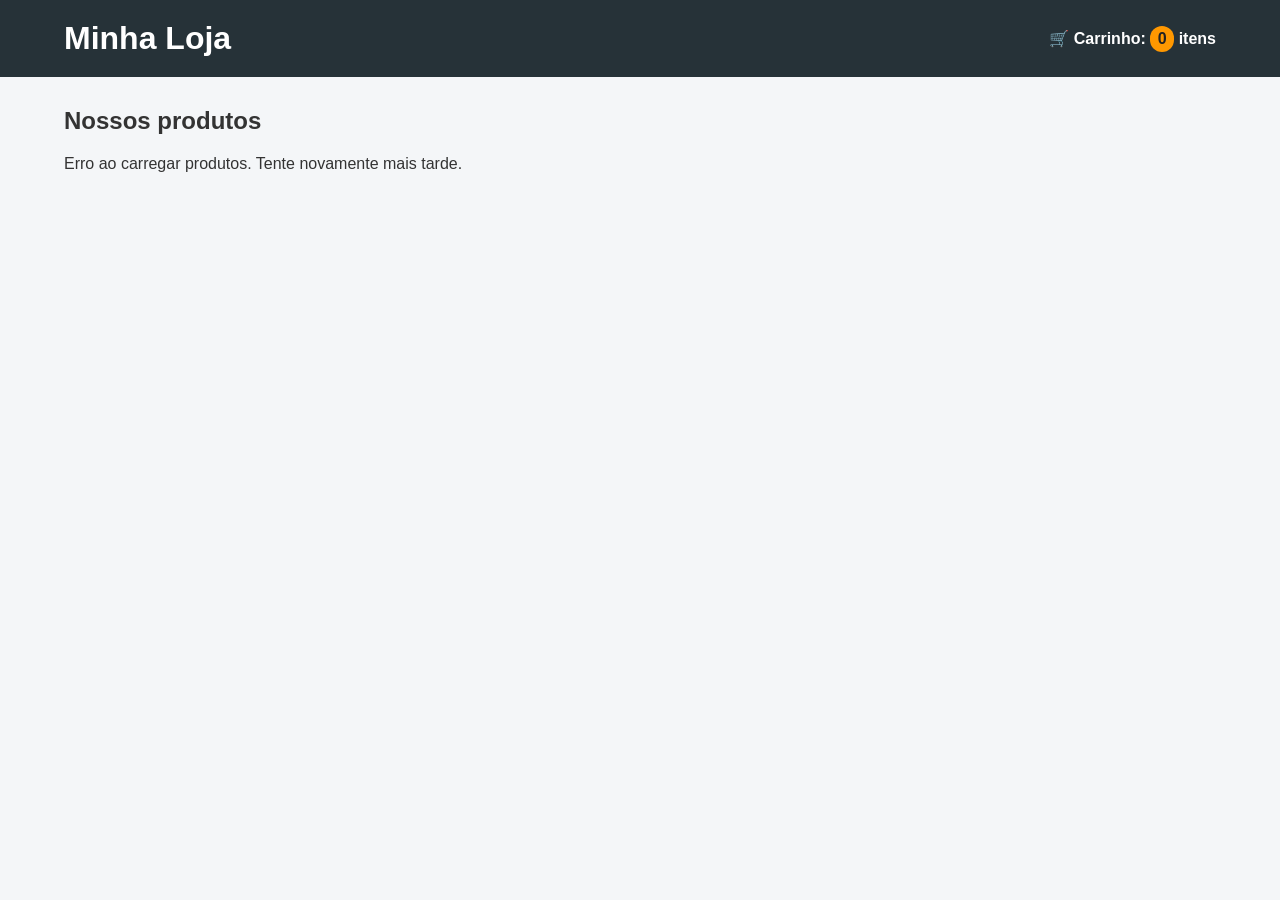
<file: index.html>
<!DOCTYPE html>
<html lang="pt-BR">
<head>
  <meta charset="UTF-8">
  <meta name="viewport" content="width=device-width, initial-scale=1.0">
  <title>Loja FakeStore</title>
  <link rel="stylesheet" href="css/style.css">
  <script src="js/index.js" defer></script>
</head>
<body>
  <header class="cabecalho">
    <h1>Minha Loja</h1>

    <div class="carrinho">
      🛒 Carrinho:
      <span id="quantidade-carrinho">0</span>
      itens
    </div>
  </header>

  <main class="container">
    <h2>Nossos produtos</h2>

    <div id="produtos" class="grade-produtos">
      <p>Carregando produtos...</p>
    </div>
  </main>
</body>
</html>
</file>
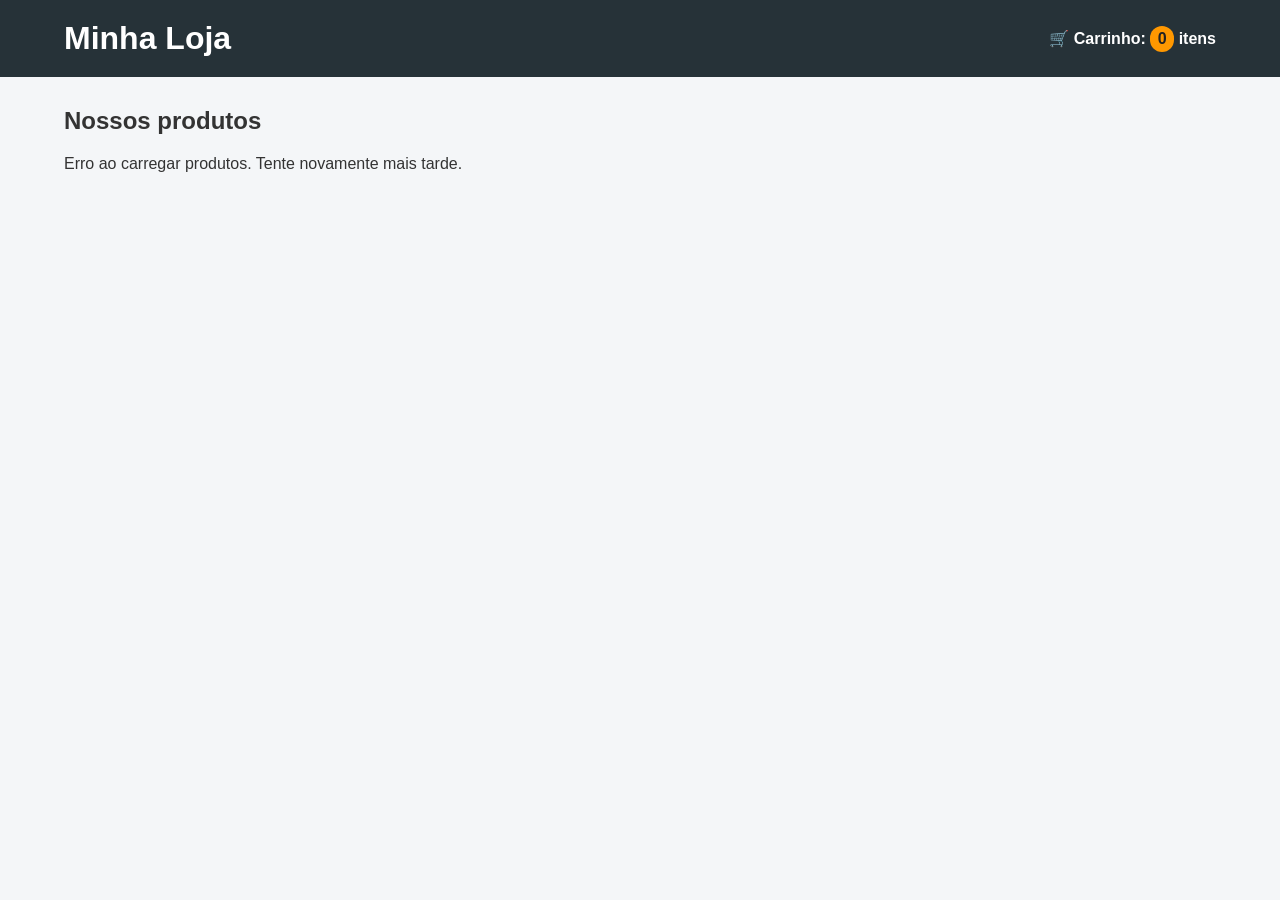
<file: lojafakestore/index.html>
<!DOCTYPE html>
<html lang="pt-BR">
<head>
  <meta charset="UTF-8">
  <meta name="viewport" content="width=device-width, initial-scale=1.0">
  <title>Loja FakeStore</title>
  <link rel="stylesheet" href="style.css">
  <script src="index.js" defer></script>
</head>
<body>
  <header class="cabecalho">
    <h1>Minha Loja</h1>

    <div class="carrinho">
      🛒 Carrinho:
      <span id="quantidade-carrinho">0</span>
      itens
    </div>
  </header>

  <main class="container">
    <h2>Nossos produtos</h2>

    <div id="produtos" class="grade-produtos">
      <p>Carregando produtos...</p>
    </div>
  </main>
</body>
</html>
</file>
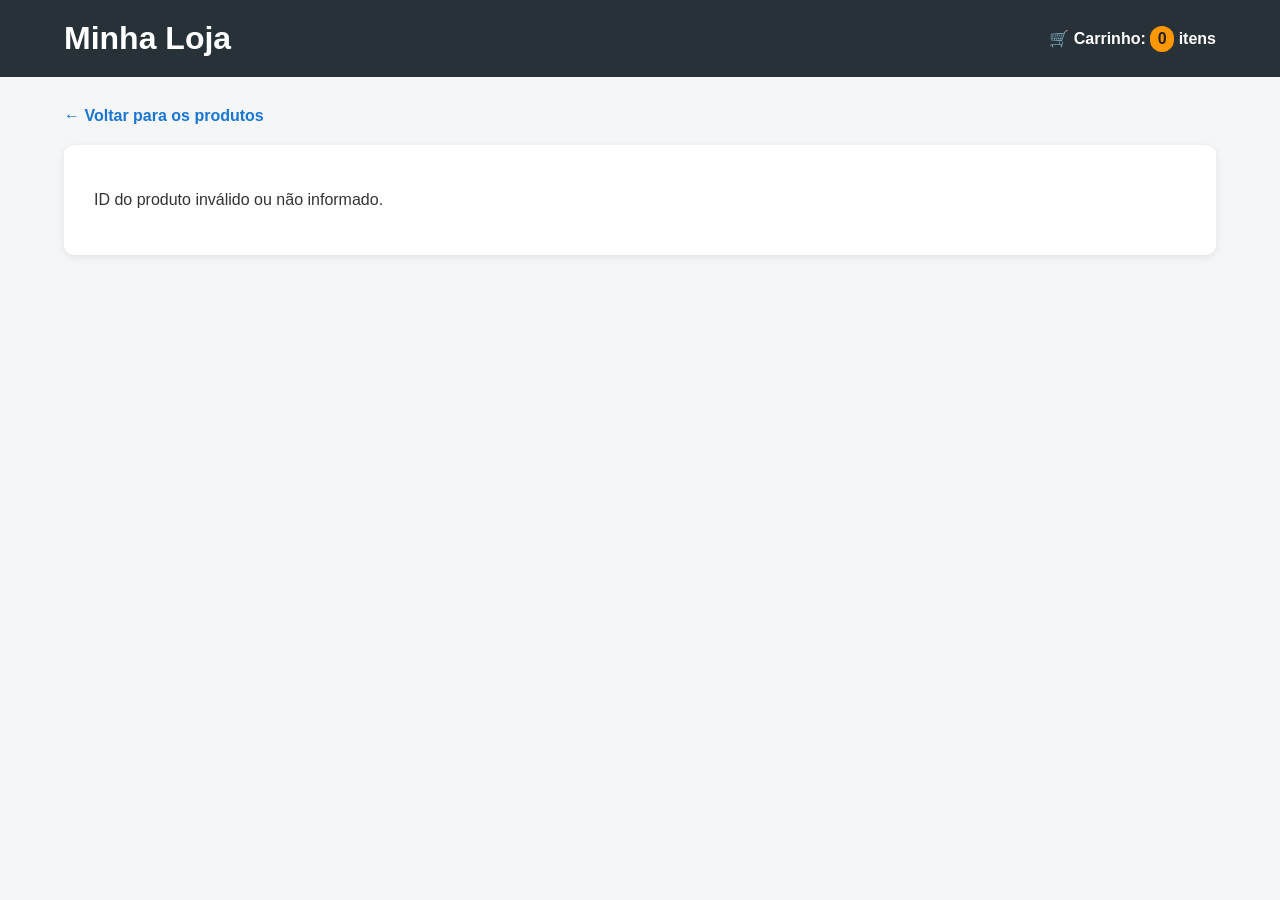
<file: detalhes.html>
<!DOCTYPE html>
<html lang="pt-BR">
<head>
  <meta charset="UTF-8">
  <meta name="viewport" content="width=device-width, initial-scale=1.0">

  <title>Detalhes do produto - Minha Loja</title>

  <link rel="stylesheet" href="style.css">
  <link rel="stylesheet" href="detalhes.css">

  <script src="detalhes.js" defer></script>
</head>
<body>
  <header class="cabecalho">
    <h1>
      <a class="link-logo" href="index.html">Minha Loja</a>
    </h1>

    <div class="carrinho">
      🛒 Carrinho:
      <span id="quantidade-carrinho">0</span>
      itens
    </div>
  </header>

  <main class="container">
    <a class="link-voltar" href="index.html">
      ← Voltar para os produtos
    </a>

    <section
      id="detalhe-produto"
      class="detalhe-produto"
      aria-live="polite"
    >
      <p>Carregando detalhes do produto...</p>
    </section>
  </main>
</body>
</html>
</file>
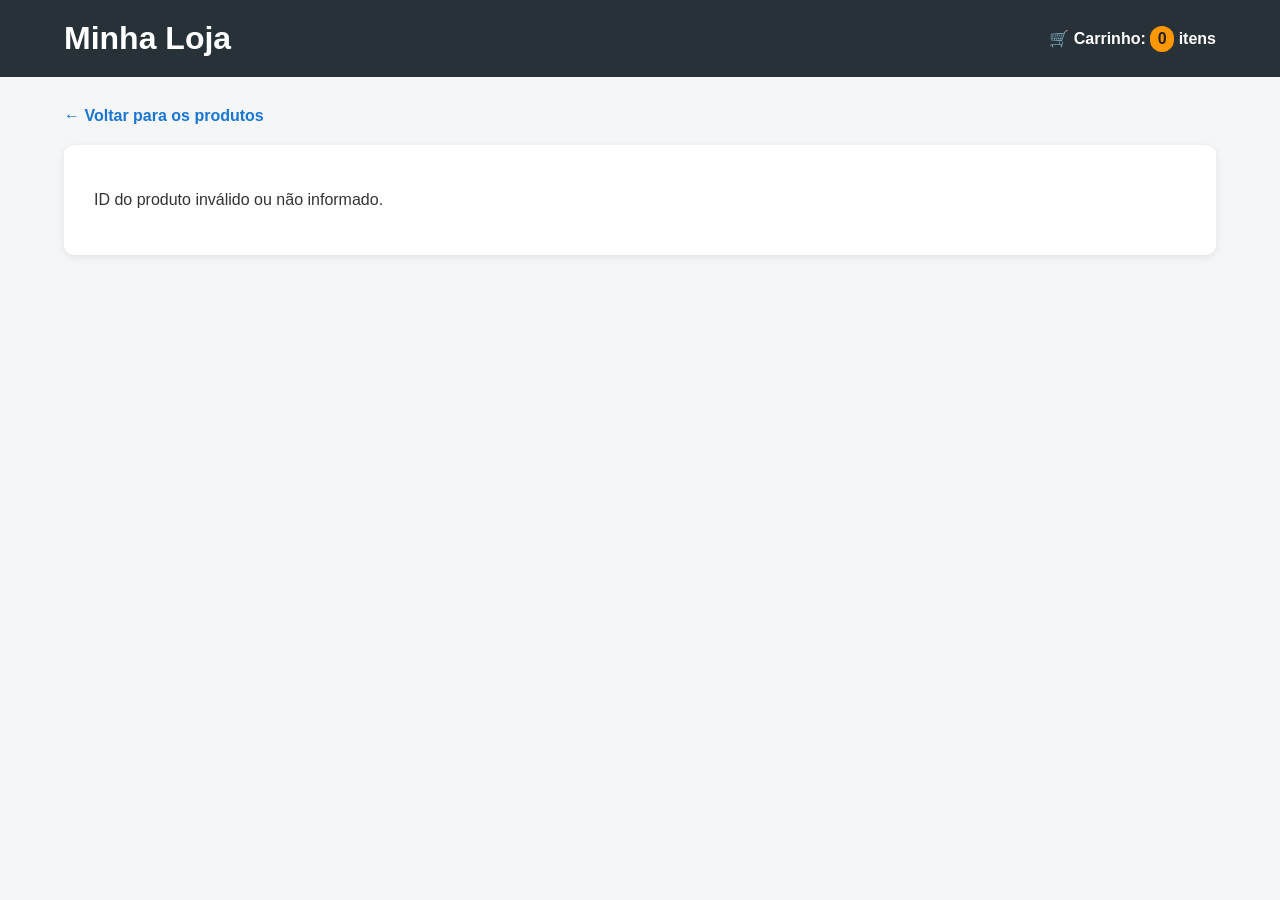
<file: html/detalhes.html>
<!DOCTYPE html>
<html lang="pt-BR">
<head>
  <meta charset="UTF-8">
  <meta name="viewport" content="width=device-width, initial-scale=1.0">

  <title>Detalhes do produto - Minha Loja</title>

  <link rel="stylesheet" href="/css/style.css">
  <link rel="stylesheet" href="/css/detalhes.css">

  <script src="/js/detalhes.js" defer></script>
</head>
<body>
  <header class="cabecalho">
    <h1>
      <a class="link-logo" href="index.html">Minha Loja</a>
    </h1>

    <div class="carrinho">
      🛒 Carrinho:
      <span id="quantidade-carrinho">0</span>
      itens
    </div>
  </header>

  <main class="container">
    <a class="link-voltar" href="index.html">
      ← Voltar para os produtos
    </a>

    <section
      id="detalhe-produto"
      class="detalhe-produto"
      aria-live="polite"
    >
      <p>Carregando detalhes do produto...</p>
    </section>
  </main>
</body>
</html>
</file>
<file: css/style.css>
* {
  box-sizing: border-box;
}

body {
  margin: 0;
  font-family: Arial, sans-serif;
  background-color: #f4f6f8;
  color: #333;
}

.cabecalho {
  display: flex;
  justify-content: space-between;
  align-items: center;
  gap: 16px;
  padding: 20px 5%;
  background-color: #263238;
  color: white;
}

.cabecalho h1 {
  margin: 0;
}

.carrinho {
  font-weight: bold;
}

#quantidade-carrinho {
  display: inline-block;
  min-width: 24px;
  padding: 4px 7px;
  border-radius: 12px;
  background-color: #ff9800;
  color: #222;
  text-align: center;
}

.container {
  width: 90%;
  max-width: 1200px;
  margin: 30px auto;
}

.grade-produtos {
  display: grid;
  grid-template-columns: repeat(
    auto-fit,
    minmax(220px, 1fr)
  );
  gap: 20px;
}

.card-produto {
  display: flex;
  flex-direction: column;
  padding: 18px;
  background-color: white;
  border-radius: 10px;
  box-shadow: 0 2px 8px #00000015;
  transition: transform 0.2s;
}

.card-produto:hover {
  transform: translateY(-4px);
}

.imagem-produto {
  width: 100%;
  height: 180px;
  object-fit: contain;
  margin-bottom: 15px;
}

.titulo-produto {
  font-size: 16px;
  line-height: 1.4;
  flex-grow: 1;
}

.preco-produto {
  font-size: 20px;
  font-weight: bold;
  color: #2e7d32;
  margin: 12px 0;
}

.botao-carrinho {
  padding: 12px;
  border: none;
  border-radius: 6px;
  background-color: #1976d2;
  color: white;
  font-size: 14px;
  font-weight: bold;
  cursor: pointer;
}

.botao-carrinho:hover {
  background-color: #125ca1;
}

.botao-carrinho:focus-visible {
  outline: 3px solid #ff9800;
  outline-offset: 2px;
}

@media (max-width: 500px) {
  .cabecalho {
    flex-direction: column;
    align-items: flex-start;
  }

  .grade-produtos {
    grid-template-columns: 1fr;
  }
}
.botao-detalhes {
  display: block;
  margin-bottom: 10px;
  padding: 12px;
  border: 2px solid #1976d2;
  border-radius: 6px;
  color: #1976d2;
  text-align: center;
  text-decoration: none;
  font-size: 14px;
  font-weight: bold;
}

.botao-detalhes:hover {
  background-color: #eaf3fc;
}

.botao-detalhes:focus-visible {
  outline: 3px solid #ff9800;
  outline-offset: 2px;
}
</file>
<file: lojafakestore/style.css>
* {
  box-sizing: border-box;
}

body {
  margin: 0;
  font-family: Arial, sans-serif;
  background-color: #f4f6f8;
  color: #333;
}

.cabecalho {
  display: flex;
  justify-content: space-between;
  align-items: center;
  gap: 16px;
  padding: 20px 5%;
  background-color: #263238;
  color: white;
}

.cabecalho h1 {
  margin: 0;
}

.carrinho {
  font-weight: bold;
}

#quantidade-carrinho {
  display: inline-block;
  min-width: 24px;
  padding: 4px 7px;
  border-radius: 12px;
  background-color: #ff9800;
  color: #222;
  text-align: center;
}

.container {
  width: 90%;
  max-width: 1200px;
  margin: 30px auto;
}

.grade-produtos {
  display: grid;
  grid-template-columns: repeat(
    auto-fit,
    minmax(220px, 1fr)
  );
  gap: 20px;
}

.card-produto {
  display: flex;
  flex-direction: column;
  padding: 18px;
  background-color: white;
  border-radius: 10px;
  box-shadow: 0 2px 8px #00000015;
  transition: transform 0.2s;
}

.card-produto:hover {
  transform: translateY(-4px);
}

.imagem-produto {
  width: 100%;
  height: 180px;
  object-fit: contain;
  margin-bottom: 15px;
}

.titulo-produto {
  font-size: 16px;
  line-height: 1.4;
  flex-grow: 1;
}

.preco-produto {
  font-size: 20px;
  font-weight: bold;
  color: #2e7d32;
  margin: 12px 0;
}

.botao-carrinho {
  padding: 12px;
  border: none;
  border-radius: 6px;
  background-color: #1976d2;
  color: white;
  font-size: 14px;
  font-weight: bold;
  cursor: pointer;
}

.botao-carrinho:hover {
  background-color: #125ca1;
}

.botao-carrinho:focus-visible {
  outline: 3px solid #ff9800;
  outline-offset: 2px;
}

@media (max-width: 500px) {
  .cabecalho {
    flex-direction: column;
    align-items: flex-start;
  }

  .grade-produtos {
    grid-template-columns: 1fr;
  }
}
</file>
<file: style.css>
* {
  box-sizing: border-box;
}

body {
  margin: 0;
  font-family: Arial, sans-serif;
  background-color: #f4f6f8;
  color: #333;
}

.cabecalho {
  display: flex;
  justify-content: space-between;
  align-items: center;
  gap: 16px;
  padding: 20px 5%;
  background-color: #263238;
  color: white;
}

.cabecalho h1 {
  margin: 0;
}

.carrinho {
  font-weight: bold;
}

#quantidade-carrinho {
  display: inline-block;
  min-width: 24px;
  padding: 4px 7px;
  border-radius: 12px;
  background-color: #ff9800;
  color: #222;
  text-align: center;
}

.container {
  width: 90%;
  max-width: 1200px;
  margin: 30px auto;
}

.grade-produtos {
  display: grid;
  grid-template-columns: repeat(
    auto-fit,
    minmax(220px, 1fr)
  );
  gap: 20px;
}

.card-produto {
  display: flex;
  flex-direction: column;
  padding: 18px;
  background-color: white;
  border-radius: 10px;
  box-shadow: 0 2px 8px #00000015;
  transition: transform 0.2s;
}

.card-produto:hover {
  transform: translateY(-4px);
}

.imagem-produto {
  width: 100%;
  height: 180px;
  object-fit: contain;
  margin-bottom: 15px;
}

.titulo-produto {
  font-size: 16px;
  line-height: 1.4;
  flex-grow: 1;
}

.preco-produto {
  font-size: 20px;
  font-weight: bold;
  color: #2e7d32;
  margin: 12px 0;
}

.botao-carrinho {
  padding: 12px;
  border: none;
  border-radius: 6px;
  background-color: #1976d2;
  color: white;
  font-size: 14px;
  font-weight: bold;
  cursor: pointer;
}

.botao-carrinho:hover {
  background-color: #125ca1;
}

.botao-carrinho:focus-visible {
  outline: 3px solid #ff9800;
  outline-offset: 2px;
}

@media (max-width: 500px) {
  .cabecalho {
    flex-direction: column;
    align-items: flex-start;
  }

  .grade-produtos {
    grid-template-columns: 1fr;
  }
}
.botao-detalhes {
  display: block;
  margin-bottom: 10px;
  padding: 12px;
  border: 2px solid #1976d2;
  border-radius: 6px;
  color: #1976d2;
  text-align: center;
  text-decoration: none;
  font-size: 14px;
  font-weight: bold;
}

.botao-detalhes:hover {
  background-color: #eaf3fc;
}

.botao-detalhes:focus-visible {
  outline: 3px solid #ff9800;
  outline-offset: 2px;
}
</file>
<file: detalhes.css>
.link-logo {
  color: white;
  text-decoration: none;
}

.link-voltar {
  display: inline-block;
  margin-bottom: 20px;
  color: #1976d2;
  font-weight: bold;
  text-decoration: none;
}

.link-voltar:hover {
  text-decoration: underline;
}

.detalhe-produto {
  display: grid;
  grid-template-columns: minmax(250px, 1fr) minmax(300px, 1.2fr);
  align-items: start;
  gap: 36px;
  padding: 30px;
  background-color: white;
  border-radius: 10px;
  box-shadow: 0 2px 8px #00000015;
}

.detalhe-imagem {
  width: 100%;
  max-height: 440px;
  object-fit: contain;
}

.detalhe-informacoes {
  min-width: 0;
}

.detalhe-categoria {
  margin: 0 0 10px;
  color: #607d8b;
  font-size: 14px;
  text-transform: capitalize;
}

.detalhe-titulo {
  margin: 0 0 16px;
  font-size: 28px;
  line-height: 1.3;
}

.detalhe-preco {
  margin: 0 0 24px;
  color: #2e7d32;
  font-size: 28px;
  font-weight: bold;
}

.detalhe-subtitulo {
  margin-bottom: 8px;
  font-size: 18px;
}

.detalhe-descricao {
  line-height: 1.7;
}

.detalhe-avaliacao {
  margin: 24px 0;
  color: #8a5a00;
  font-weight: bold;
}

.detalhe-produto .botao-carrinho {
  width: 100%;
  max-width: 320px;
}

@media (max-width: 700px) {
  .detalhe-produto {
    grid-template-columns: 1fr;
    gap: 24px;
    padding: 20px;
  }

  .detalhe-imagem {
    max-height: 300px;
  }

  .detalhe-titulo {
    font-size: 23px;
  }
}
</file>
<file: css/detalhes.css>
.link-logo {
  color: white;
  text-decoration: none;
}

.link-voltar {
  display: inline-block;
  margin-bottom: 20px;
  color: #1976d2;
  font-weight: bold;
  text-decoration: none;
}

.link-voltar:hover {
  text-decoration: underline;
}

.detalhe-produto {
  display: grid;
  grid-template-columns: minmax(250px, 1fr) minmax(300px, 1.2fr);
  align-items: start;
  gap: 36px;
  padding: 30px;
  background-color: white;
  border-radius: 10px;
  box-shadow: 0 2px 8px #00000015;
}

.detalhe-imagem {
  width: 100%;
  max-height: 440px;
  object-fit: contain;
}

.detalhe-informacoes {
  min-width: 0;
}

.detalhe-categoria {
  margin: 0 0 10px;
  color: #607d8b;
  font-size: 14px;
  text-transform: capitalize;
}

.detalhe-titulo {
  margin: 0 0 16px;
  font-size: 28px;
  line-height: 1.3;
}

.detalhe-preco {
  margin: 0 0 24px;
  color: #2e7d32;
  font-size: 28px;
  font-weight: bold;
}

.detalhe-subtitulo {
  margin-bottom: 8px;
  font-size: 18px;
}

.detalhe-descricao {
  line-height: 1.7;
}

.detalhe-avaliacao {
  margin: 24px 0;
  color: #8a5a00;
  font-weight: bold;
}

.detalhe-produto .botao-carrinho {
  width: 100%;
  max-width: 320px;
}

@media (max-width: 700px) {
  .detalhe-produto {
    grid-template-columns: 1fr;
    gap: 24px;
    padding: 20px;
  }

  .detalhe-imagem {
    max-height: 300px;
  }

  .detalhe-titulo {
    font-size: 23px;
  }
}
</file>
